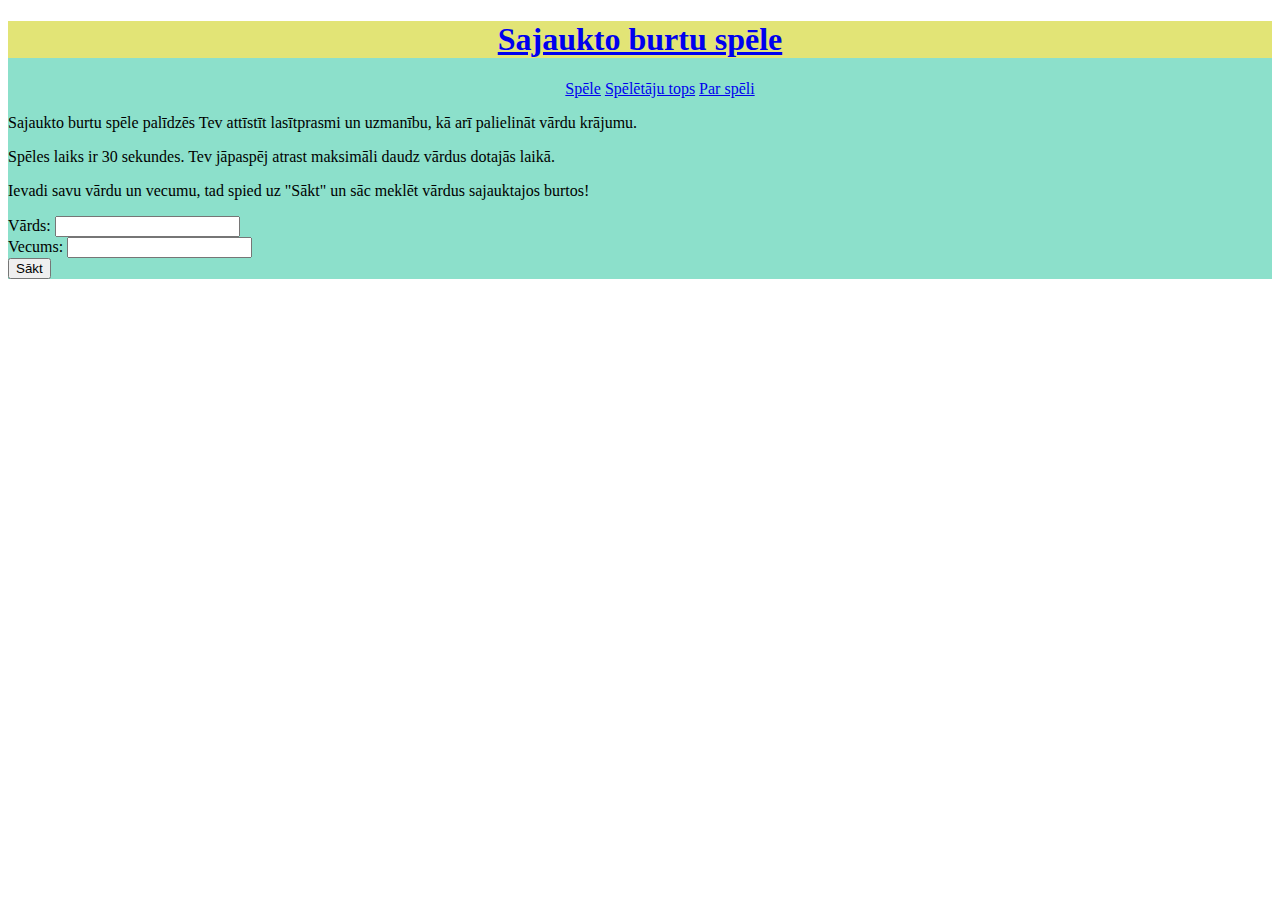
<file: index.html>
<!DOCTYPE html>
<html lang="en">
<head>
    
    <meta charset="UTF-8">
    <meta http-equiv="X-UA-Compatible" content="IE=edge">
    <meta name="viewport" content="width=device-width, initial-scale=1.0">
    <title>Sajaukto burtu spēle</title>  

    <link href = "style.css" rel="stylesheet"/>
</head>
<body>
    <div class = "wrapper">

        <div class="header">
            <h1>
                <a href = "index.html"><!--Hiperlinks-->
                Sajaukto burtu spēle
                </a>
            </h1>

            <ul>
                <li>
                    <a href = "spele_v.html">
                    Spēle
                    </a>
                </li>
                <li>
                    <a href = "tops.html">
                    Spēlētāju tops
                    </a>
                </li>
                <li>
                    <a href = "info.html">
                        Par spēli
                    </a>
                </li>
            </ul>
        </div><!--Beidzās header-->

        <div class = "content">
            <p>Sajaukto burtu spēle palīdzēs Tev attīstīt lasītprasmi un uzmanību, kā arī palielināt vārdu krājumu.</p>
            <p>Spēles laiks ir 30 sekundes. Tev jāpaspēj atrast maksimāli daudz vārdus dotajās laikā.</p>
            <p>Ievadi savu vārdu un vecumu, tad spied uz "Sākt" un sāc meklēt vārdus sajauktajos burtos!</p>
            Vārds: <input id='vards'/>
            <br />
            Vecums: <input id='vecums'/>
            <br />

            <button onclick = "saktSpeli()">Sākt</button>   <!--saktSpeli() - funkcijas nosaukums-->
        </div>

    </div><!--Beidzās wrapper-->


<script>
    function saktSpeli()    //Funkcija
    {
        let vards = document.querySelector('#vards').value   //# jo id nevis class
        let vecums = document.querySelector('#vecums').value
        
        console.log(vards)

        //window.location='spele_v.html'

        if(vards == '')
        {
            alert('Ievadi vārdu!')
        }
        else
        {
            //Pārejam uz failu spele.html, pievienojam informāciju
            window.location='spele_v.html#'+vards+','+vecums  
        }

    }  //Beidzas saktSpeli() funkcija
</script>
</body>
</html>
</file>
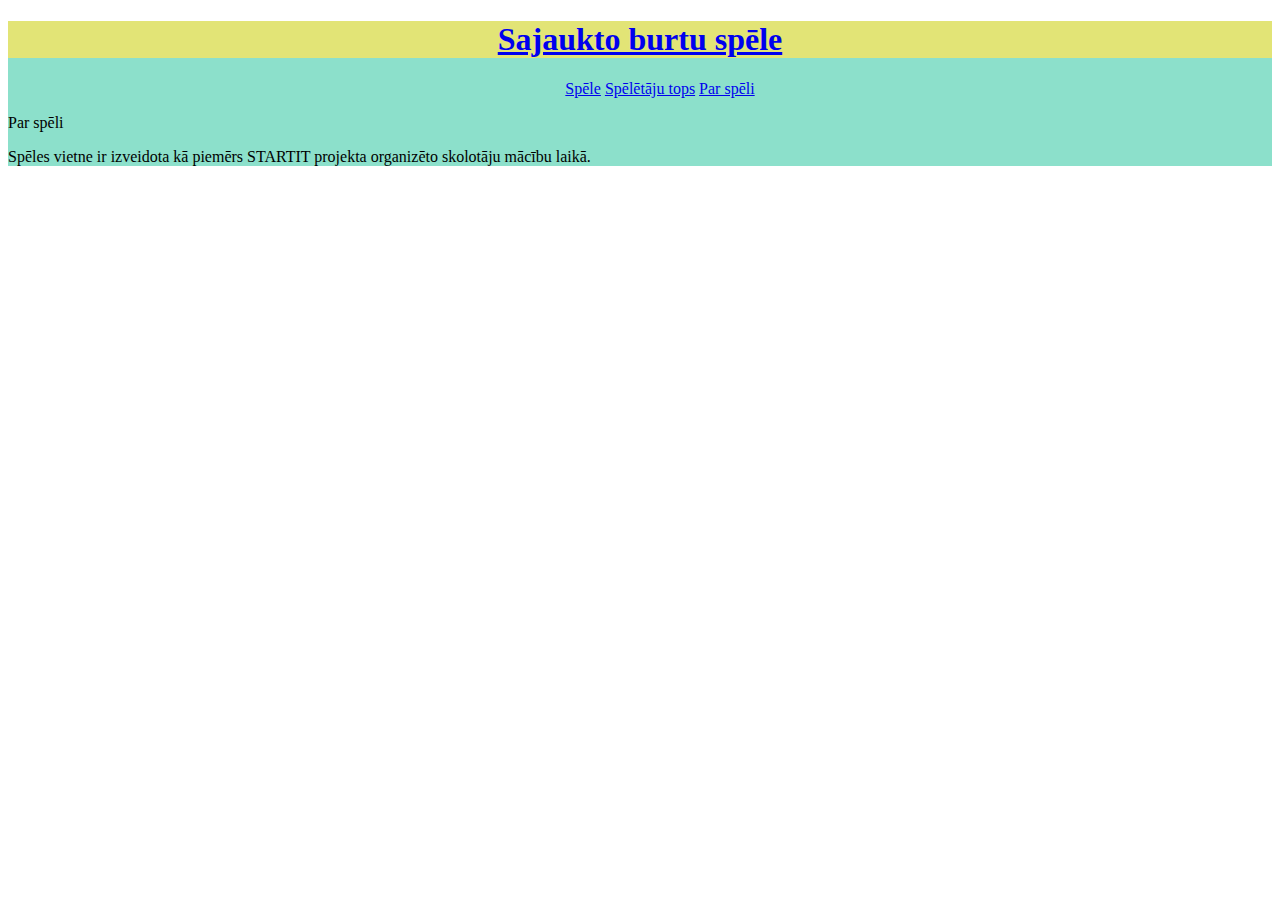
<file: info.html>
<!DOCTYPE html>
<html lang="en">
<head>
    
    <meta charset="UTF-8">
    <meta http-equiv="X-UA-Compatible" content="IE=edge">
    <meta name="viewport" content="width=device-width, initial-scale=1.0">
    <title>Sajaukto burtu spēle</title>  

    <link href = "style.css" rel="stylesheet"/>
</head>
<body>
    <div class = "wrapper">

        <div class="header">
            <h1>
                <a href = "index.html"><!--Hiperlinks-->
                Sajaukto burtu spēle
                </a>
            </h1>

            <ul>
                <li>
                    <a href = "spele_v.html">
                    Spēle
                    </a>
                </li>
                <li>
                    <a href = "tops.html">
                    Spēlētāju tops
                    </a>
                </li>
                <li>
                    <a href = "info.html">
                    Par spēli
                    </a>
                </li>
            </ul>
        </div><!--Beidzās header-->

        <div class = "content">
            <p>Par spēli</p>
            <p>Spēles vietne ir izveidota kā piemērs STARTIT projekta organizēto skolotāju mācību laikā.</p>
            
        </div>

    </div><!--Beidzās wrapper-->
</body>
</html>
</file>
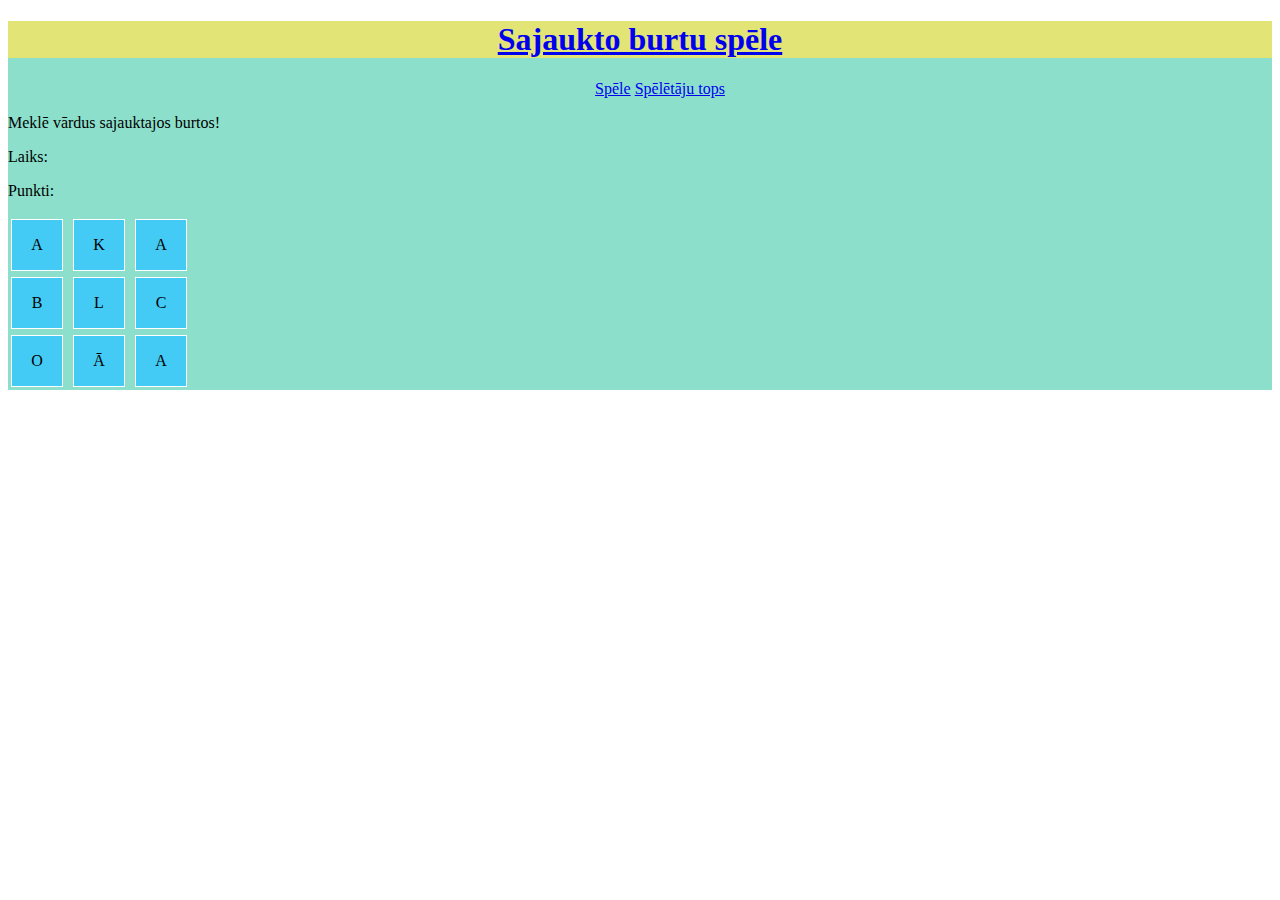
<file: spele.html>
<!DOCTYPE html>
<html lang="en">
<head>
    
    <meta charset="UTF-8">
    <meta http-equiv="X-UA-Compatible" content="IE=edge">
    <meta name="viewport" content="width=device-width, initial-scale=1.0">
    <title>Sajaukto burtu spēle</title>  

    <link href = "style.css" rel="stylesheet"/>
</head>
<body>
    <div class = "wrapper">

        <div class="header">
            <h1>
                <a href = "index.html"><!--Hiperlinks-->
                Sajaukto burtu spēle
                </a>
            </h1>

            <ul>
                <li>
                    <a href = "spele.html">
                    Spēle
                    </a>
                </li>
                <li>
                    <a href = "tops.html">
                    Spēlētāju tops
                    </a>
                </li>
            </ul>
        </div><!--Beidzās header-->

        <div class = "content2">
            <p>Meklē vārdus sajauktajos burtos!</p>
            <p>Laiks:</p>
            <p>Punkti:</p>
            <div class = "game">
                <div class = "block">A</div>
                <div class = "block">K</div>
                <div class = "block">A</div>
                <div class = "block">B</div>
                <div class = "block">L</div>
                <div class = "block">C</div>
                <div class = "block">O</div>
                <div class = "block">Ā</div>
                <div class = "block">A</div>
            </div>
        </div>

    </div><!--Beidzās wrapper-->
</body>
</html>
</file>
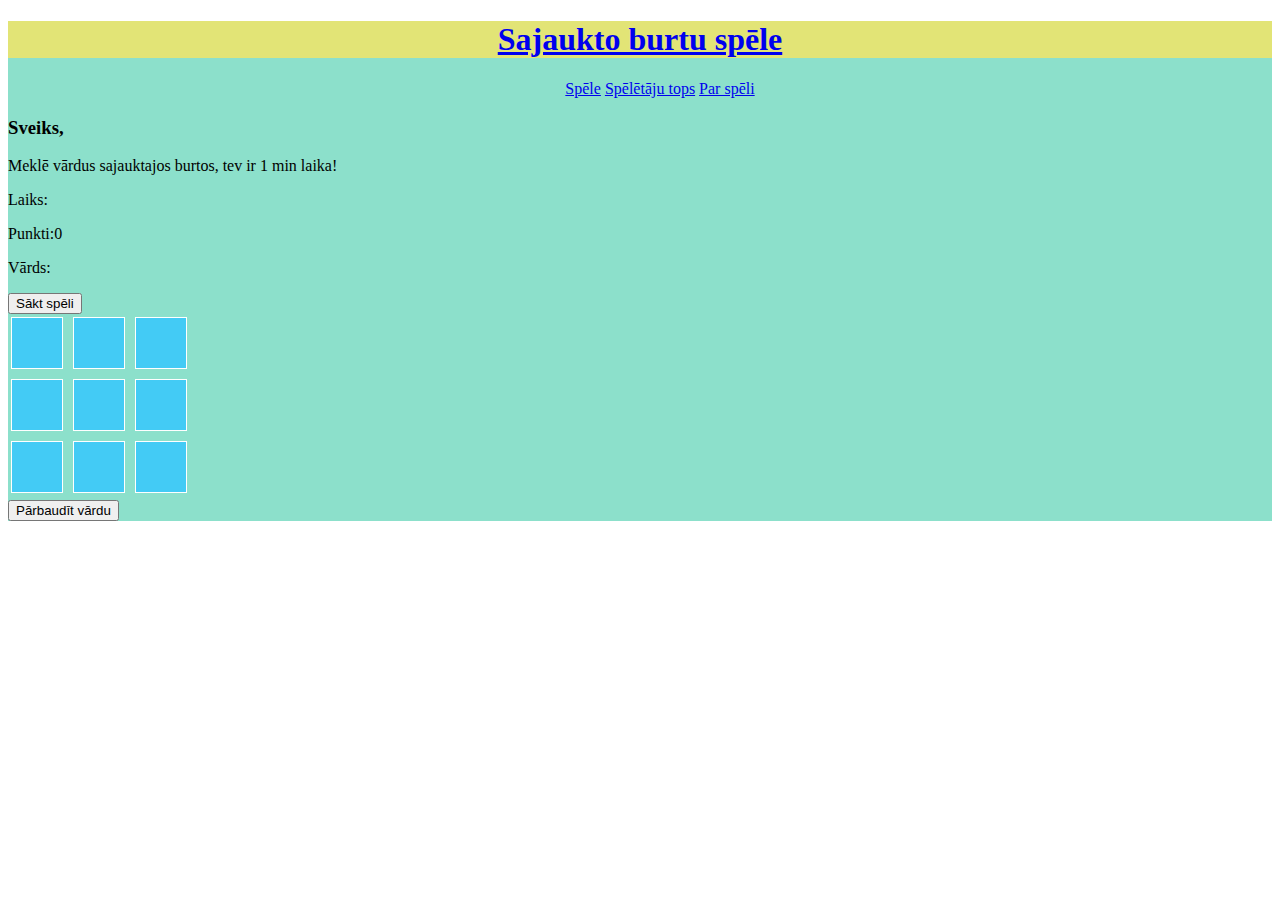
<file: spele_v.html>
<!DOCTYPE html>
<html lang="en">
<head>
    
    <meta charset="UTF-8">
    <meta http-equiv="X-UA-Compatible" content="IE=edge">
    <meta name="viewport" content="width=device-width, initial-scale=1.0">
    <title>Sajaukto burtu spēle</title>  

    <link href = "style.css" rel="stylesheet"/>
</head>
<body>
    <div class = "wrapper">

        <div class="header">
            <h1>
                <a href = "index.html"><!--Hiperlinks-->
                Sajaukto burtu spēle
                </a>
            </h1>

            <ul>
                <li>
                    <a href = "spele_v.html">
                    Spēle
                    </a>
                </li>
                <li>
                    <a href = "tops.html">
                    Spēlētāju tops
                    </a>
                </li>
                <li>
                    <a href = "info.html">
                        Par spēli
                    </a>
                </li>
            </ul>
        </div><!--Beidzās header-->

        <div class = "content2">
            <h3 class ="virsraksts">Sveiks, </h3>
            <p>Meklē vārdus sajauktajos burtos, tev ir 1 min laika!</p>
            <p class = "llaiks" id="laiks_s">Laiks:</p>
            <p class = "ppunkti" id="punkti">Punkti:0</p>
            <p class = "vards" id="r_vards"> 
                Vārds: 
            </p>
            <button onclick = "var_izv()">Sākt spēli</button>
            <div class = "game">
                <div class = "block" id="B0" onclick = "veiktGajienu('B0')"><div></div></div>
                <div class = "block" id="B1" onclick = "veiktGajienu('B1')"><div></div></div>
                <div class = "block" id="B2" onclick = "veiktGajienu('B2')"><div></div></div>
                <div class = "block" id="B3" onclick = "veiktGajienu('B3')"><div></div></div>
                <div class = "block" id="B4" onclick = "veiktGajienu('B4')"><div></div></div>
                <div class = "block" id="B5" onclick = "veiktGajienu('B5')"><div></div></div>
                <div class = "block" id="B6" onclick = "veiktGajienu('B6')"><div></div></div>
                <div class = "block" id="B7" onclick = "veiktGajienu('B7')"><div></div></div>
                <div class = "block" id="B8" onclick = "veiktGajienu('B8')"><div></div></div>
            </div>
            <button onclick = "parbaudit()">Pārbaudīt vārdu</button>
             
        </div>

    </div><!--Beidzās wrapper-->

<script src="script_spele.js">
</script>
</body>
</html>
</file>
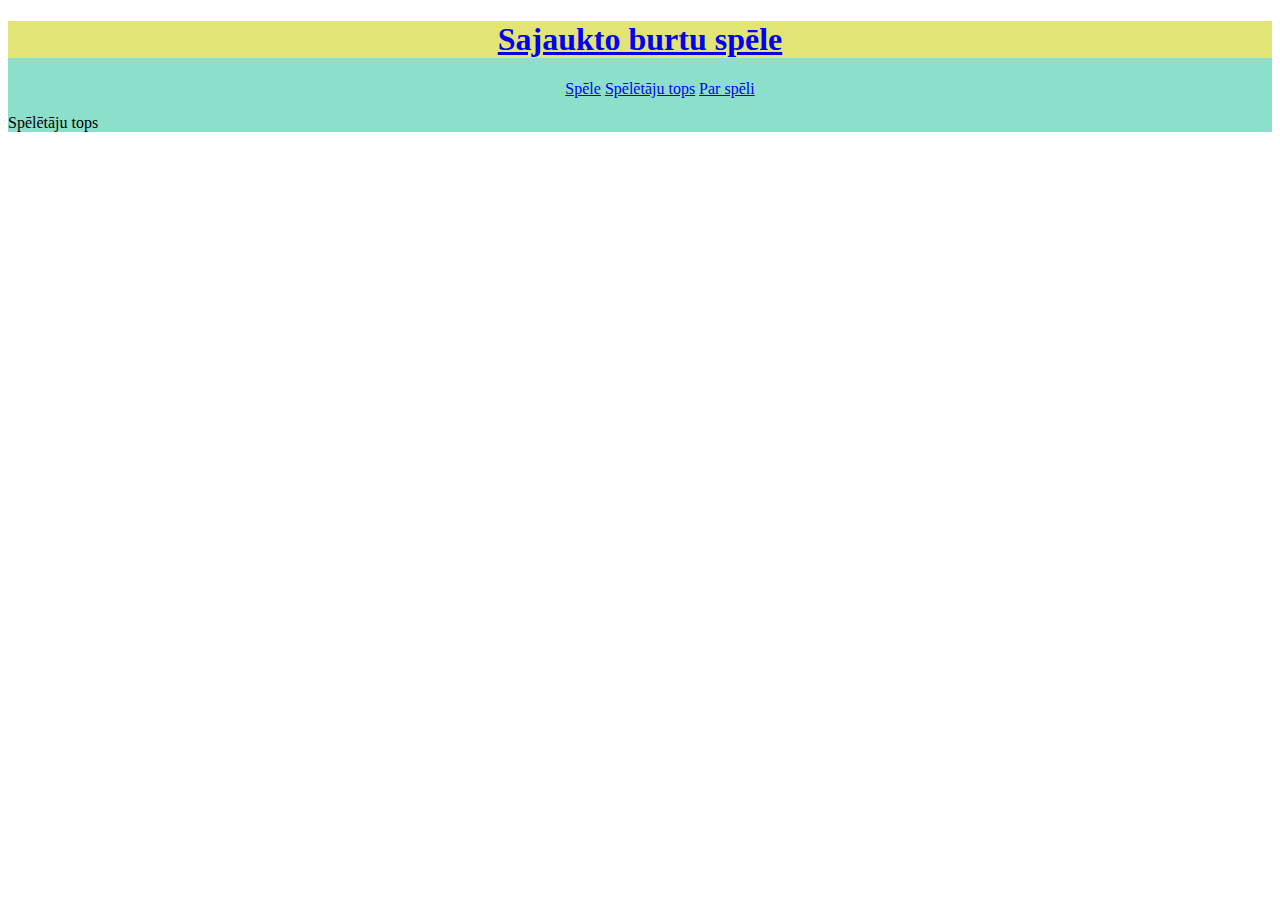
<file: tops.html>
<!DOCTYPE html>
<html lang="en">
<head>
    
    <meta charset="UTF-8">
    <meta http-equiv="X-UA-Compatible" content="IE=edge">
    <meta name="viewport" content="width=device-width, initial-scale=1.0">
    <title>Sajaukto burtu spēle</title>  

    <link href = "style.css" rel="stylesheet"/>
</head>
<body>
    <div class = "wrapper">

        <div class="header">
            <h1>
                <a href = "index.html"><!--Hiperlinks-->
                Sajaukto burtu spēle
                </a>
            </h1>

            <ul>
                <li>
                    <a href = "spele_v.html">
                    Spēle
                    </a>
                </li>
                <li>
                    <a href = "tops.html">
                    Spēlētāju tops
                    </a>
                </li>
                <li>
                    <a href = "info.html">
                        Par spēli
                    </a>
                </li>
            </ul>
        </div><!--Beidzās header-->

        <div class = "content">
            <p>Spēlētāju tops</p>
            
        </div>

    </div><!--Beidzās wrapper-->
</body>
</html>
</file>
<file: style.css>
.wrapper 
{
    background-color: rgb(140, 224, 203);
    height: auto;
    width: auto;
}

h1
{
    text-align: center;
    background: rgb(226, 228, 118);
}

ul
{
    text-align: center;
}

li
{
    display: inline-block;
}

/*
Klase game centrējas tikai savā platumā
.content2
{
    text-align: center;
}
*/

.game
{
    width: 200px;
    background: rgb(140, 224, 203);
    
}

.block
{
    display: inline-block;
    background: rgb(67, 203, 245);
    width: 50px;
    height: 50px;
    border: 1px solid white;
    margin:3px;          /*➕*/
    text-align: center;
    line-height: 50px;
    height: 50px;
    /*visibility: hidden;*/

}

.block div
{
    /*display:none;*/
    /*Nomainīts uz visibility, lai parādīšanas laikā nemainītu izvietojumu*/
    
    visibility: visible;
    
}
</file>
